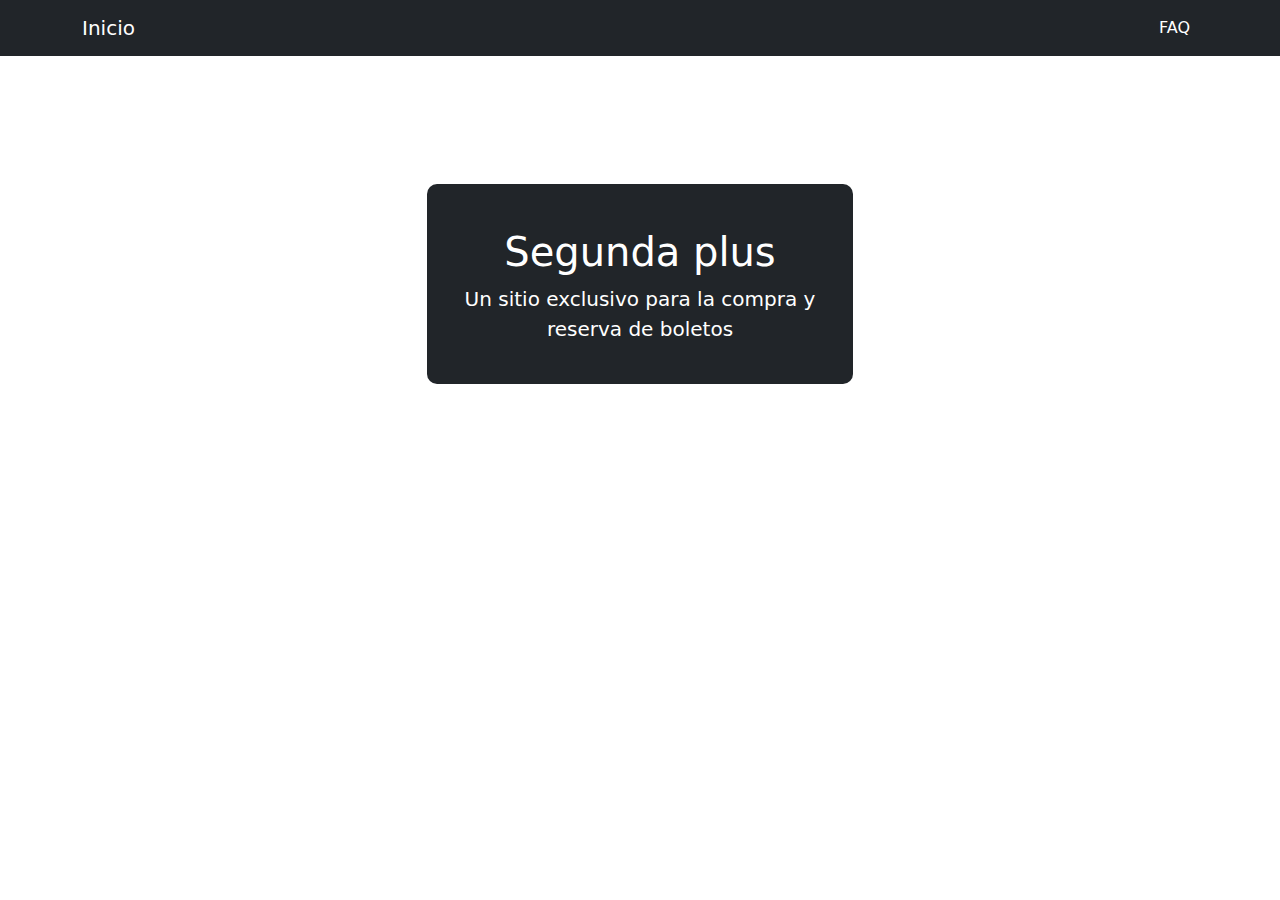
<file: index.html>
<!DOCTYPE html>
<html lang="en">
    <head>
        <meta charset="utf-8" />
        <meta name="viewport" content="width=device-width, initial-scale=1, shrink-to-fit=no" />
        <meta name="description" content="" />
        <meta name="author" content="" />
        <title>Segunda plus</title>
        <!-- Favicon-->
        <link rel="icon" type="image/x-icon" href="assets/favicon.ico" />
        <!-- Core theme CSS (includes Bootstrap)-->
        <link href="css/styles.css" rel="stylesheet" />
        <link href="css/estilos.css" rel="stylesheet" />
    </head>
    <body>
        <!-- Responsive navbar-->
        <nav class="navbar navbar-expand-lg navbar-dark bg-dark">
            <div class="container">
                <a class="navbar-brand" href="index.html">Inicio</a>
                <button class="navbar-toggler" type="button" data-bs-toggle="collapse" data-bs-target="#navbarSupportedContent" aria-controls="navbarSupportedContent" aria-expanded="false" aria-label="Toggle navigation"><span class="navbar-toggler-icon"></span></button>
                <div class="collapse navbar-collapse" id="navbarSupportedContent">
                    <ul class="navbar-nav ms-auto mb-2 mb-lg-0">
                        <li class="nav-item"><a class="nav-link active" aria-current="page" href="FAQ.html">FAQ</a></li>
                        
                    </ul>
                </div>
            </div>
        </nav>
        <!-- Page content-->
        <div class="container bg-dark col-4" style="margin-top: 10%; border-radius: 10px; color: white;">
            <div class="text-center mt-5 g-3">
                <br>
                <h1 style="margin-top: 20px;">Segunda plus</h1>
                <p class="lead">Un sitio exclusivo para la compra y reserva de boletos</p>
                <br>
               
            </div>
        </div>
        </div>
        <!-- Bootstrap core JS-->
        <script src="https://cdn.jsdelivr.net/npm/bootstrap@5.1.3/dist/js/bootstrap.bundle.min.js"></script>
        <!-- Core theme JS-->
        <script src="js/scripts.js"></script>
    </body>
</html>
</file>
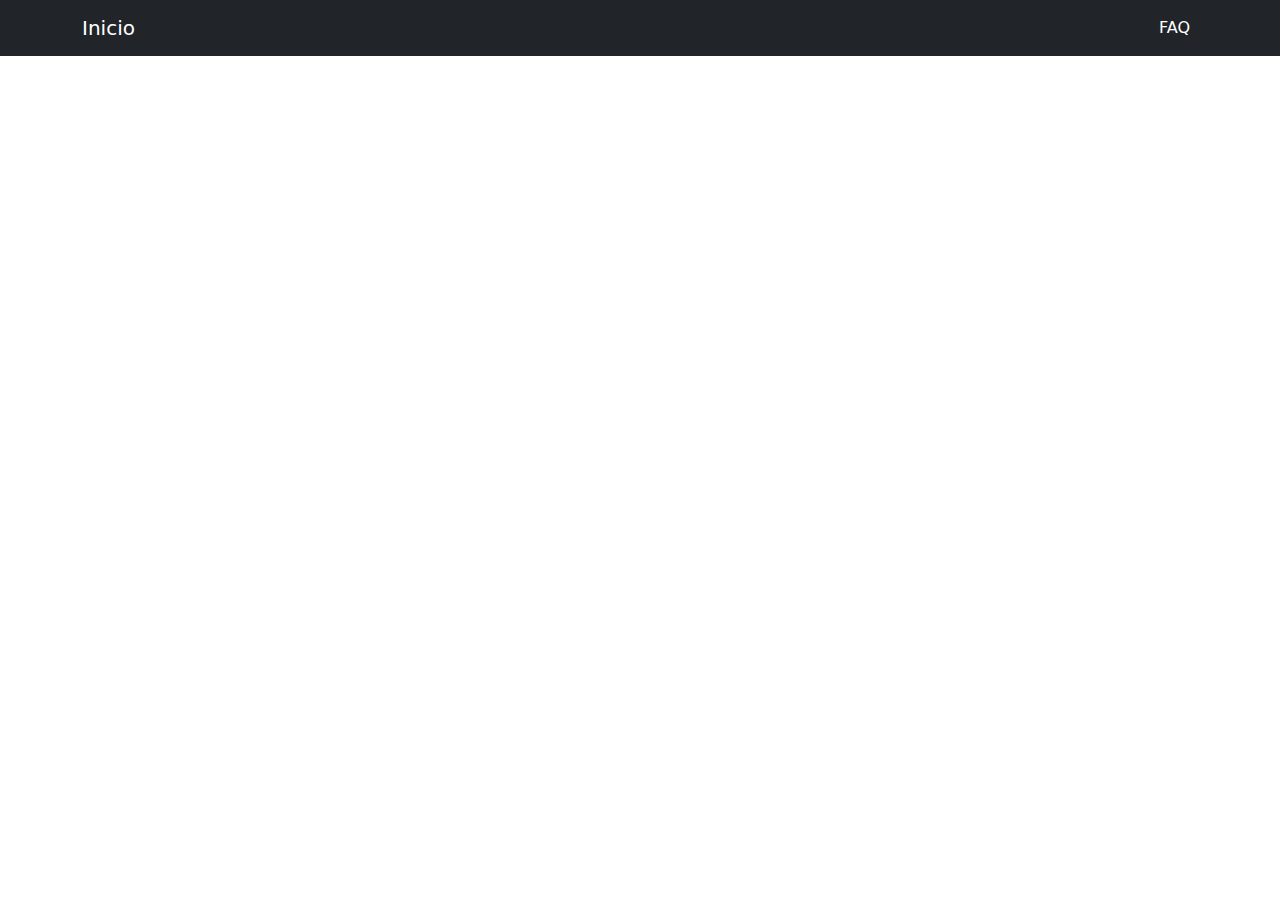
<file: FAQ.html>
<!DOCTYPE html>
<html lang="en">
    <head>
        <meta charset="utf-8" />
        <meta name="viewport" content="width=device-width, initial-scale=1, shrink-to-fit=no" />
        <meta name="description" content="" />
        <meta name="author" content="" />
        <title>Segunda plus</title>
        <!-- Favicon-->
        <link rel="icon" type="image/x-icon" href="assets/favicon.ico" />
        <!-- Core theme CSS (includes Bootstrap)-->
        <link href="css/styles.css" rel="stylesheet" />
    </head>
    <body>
        <!-- Responsive navbar-->
        <nav class="navbar navbar-expand-lg navbar-dark bg-dark">
            <div class="container">
                <a class="navbar-brand" href="index.html">Inicio</a>
                <button class="navbar-toggler" type="button" data-bs-toggle="collapse" data-bs-target="#navbarSupportedContent" aria-controls="navbarSupportedContent" aria-expanded="false" aria-label="Toggle navigation"><span class="navbar-toggler-icon"></span></button>
                <div class="collapse navbar-collapse" id="navbarSupportedContent">
                    <ul class="navbar-nav ms-auto mb-2 mb-lg-0">
                        <li class="nav-item"><a class="nav-link active" aria-current="page" href="FAQ.html">FAQ</a></li>
                    </ul>
                </div>
            </div>
        </nav>
        <!-- Page content-->
        <div class="container">
            <iframe src='https://webchat.botframework.com/embed/botfirstcloud-bot?s=VHdqDOaaVAE.4eNuoki4VQsfoaLtxEzDipaGCxWmnZw-LKqT7KLEoaQ'  style='min-width: 400px; width: 100%; min-height: 500px;'></iframe>
        </div>
        </div>
        <!-- Bootstrap core JS-->
        <script src="https://cdn.jsdelivr.net/npm/bootstrap@5.1.3/dist/js/bootstrap.bundle.min.js"></script>
        <!-- Core theme JS-->
        <script src="js/scripts.js"></script>
    </body>
</html>
</file>
<file: css/estilos.css>
body
{
    background: url(https://www.todofondos.net/wp-content/uploads/hq-todofondos-4KparaPC5.jpg) no-repeat center center fixed;
    background-size: cover;
}
</file>
